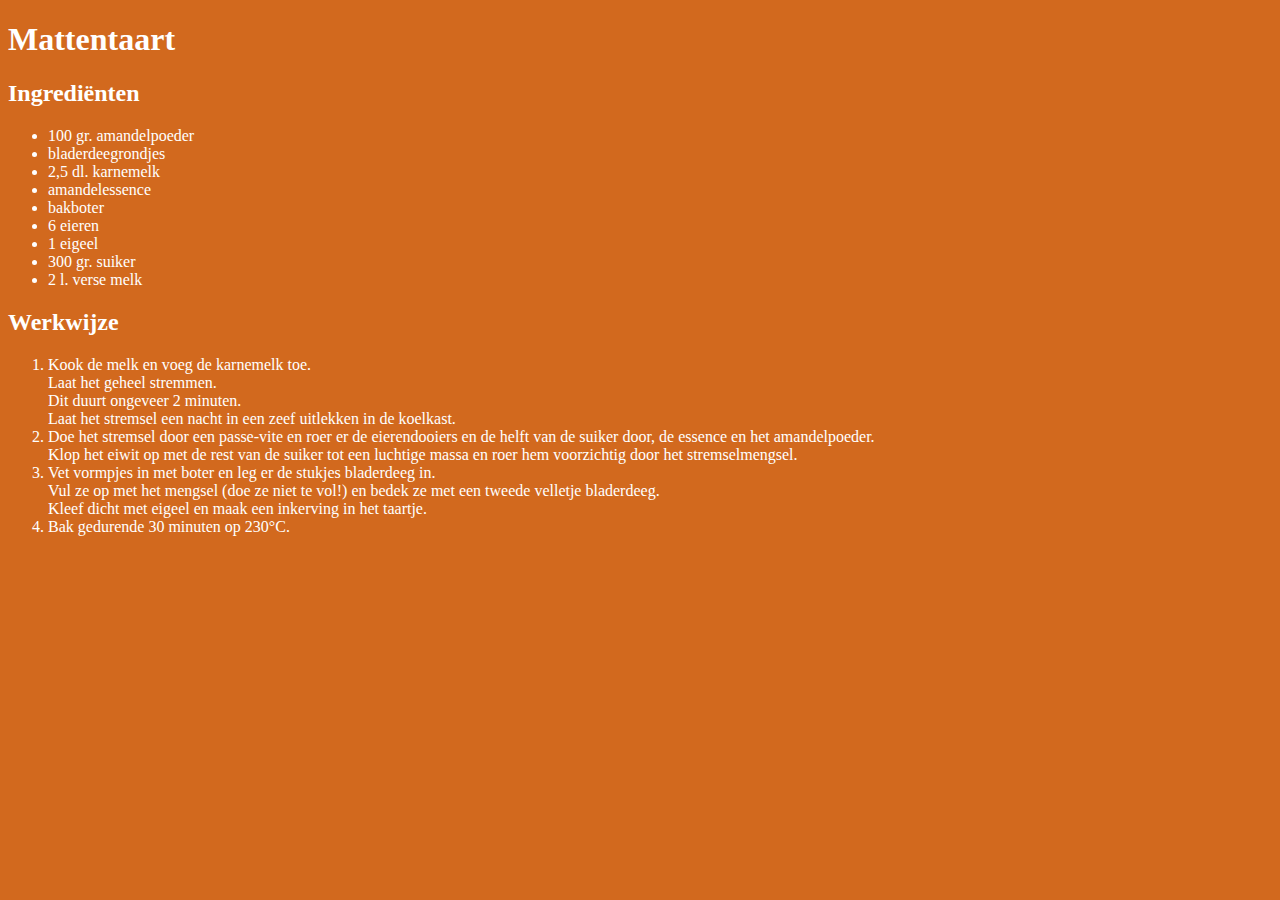
<file: mattentaart.html>
<!DOCTYPE html>
<html>
<head>
<meta charset="UTF-8">
<title>Mattentaart</title>
<link rel="stylesheet" href="default.css">
</head>
<body>
<h1>Mattentaart</h1>
<h2>Ingrediënten</h2>
<ul>
<li>100 gr. amandelpoeder</li>
<li>bladerdeegrondjes</li>
<li>2,5 dl. karnemelk</li>
<li>amandelessence</li>
<li>bakboter</li>
<li>6 eieren</li>
<li>1 eigeel</li>
<li>300 gr. suiker</li>
<li>2 l. verse melk</li>
</ul>
<h2>Werkwijze</h2>
<ol>
<li>Kook de melk en voeg de karnemelk toe.<br>
Laat het geheel stremmen.<br>
Dit duurt ongeveer 2 minuten.<br>
Laat het stremsel een nacht in een zeef uitlekken in de koelkast.</li>
<li>Doe het stremsel door een passe-vite en roer er de eierendooiers en de helft van de suiker door, de essence en het amandelpoeder.<br>
Klop het eiwit op met de rest van de suiker tot een luchtige massa en roer hem voorzichtig door het stremselmengsel.</li>
<li>
Vet vormpjes in met boter en leg er de stukjes bladerdeeg in.<br>
Vul ze op met het mengsel (doe ze niet te vol!) en bedek ze met een tweede velletje bladerdeeg.<br>
Kleef dicht met eigeel en maak een inkerving in het taartje.</li>
<li>Bak gedurende 30 minuten op 230°C.</li>
</ol>
</body>
</html>
</file>
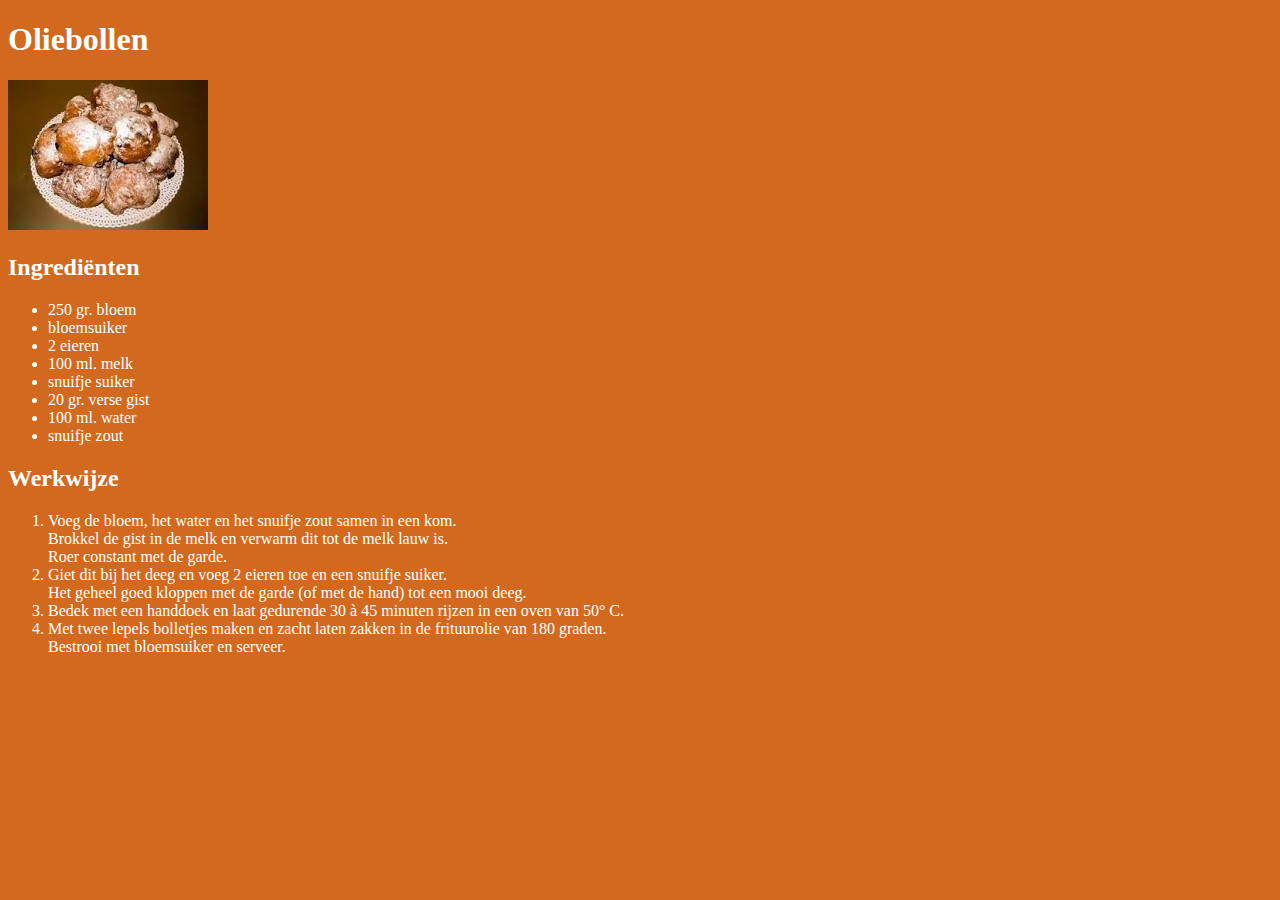
<file: oliebollen 2.html>
<!DOCTYPE html>
<html>
<head>
<meta charset="UTF-8">
<title>Oliebollen</title>
<link rel="stylesheet" href="default.css">
</head>
<body>
<h1>Oliebollen</h1>
<img src="images/oliebollen.jpg" alt="oliebollen">
<h2>Ingrediënten</h2>
<ul>
<li>250 gr. bloem</li>
<li>bloemsuiker</li>
<li>2 eieren</li>
<li>100 ml. melk</li>
<li>snuifje suiker</li>
<li>20 gr. verse gist</li>
<li>100 ml. water</li>
<li>snuifje zout</li>
</ul>
<h2>Werkwijze</h2>
<ol>
<li>Voeg de bloem, het water en het snuifje zout samen in een kom.<br>
Brokkel de gist in de melk en verwarm dit tot de melk lauw is.<br>
Roer constant met de garde.</li>
<li>Giet dit bij het deeg en voeg 2 eieren toe en een snuifje suiker.<br>
Het geheel goed kloppen met de garde (of met de hand) tot een mooi deeg.</li>
<li>Bedek met een handdoek en laat gedurende 30 à 45 minuten rijzen in een oven van 50° C.</li>
<li>Met twee lepels bolletjes maken en zacht laten zakken in de frituurolie van 180 graden.<br>
Bestrooi met bloemsuiker en serveer.</li>
</ol>
</body>
</html>
</file>
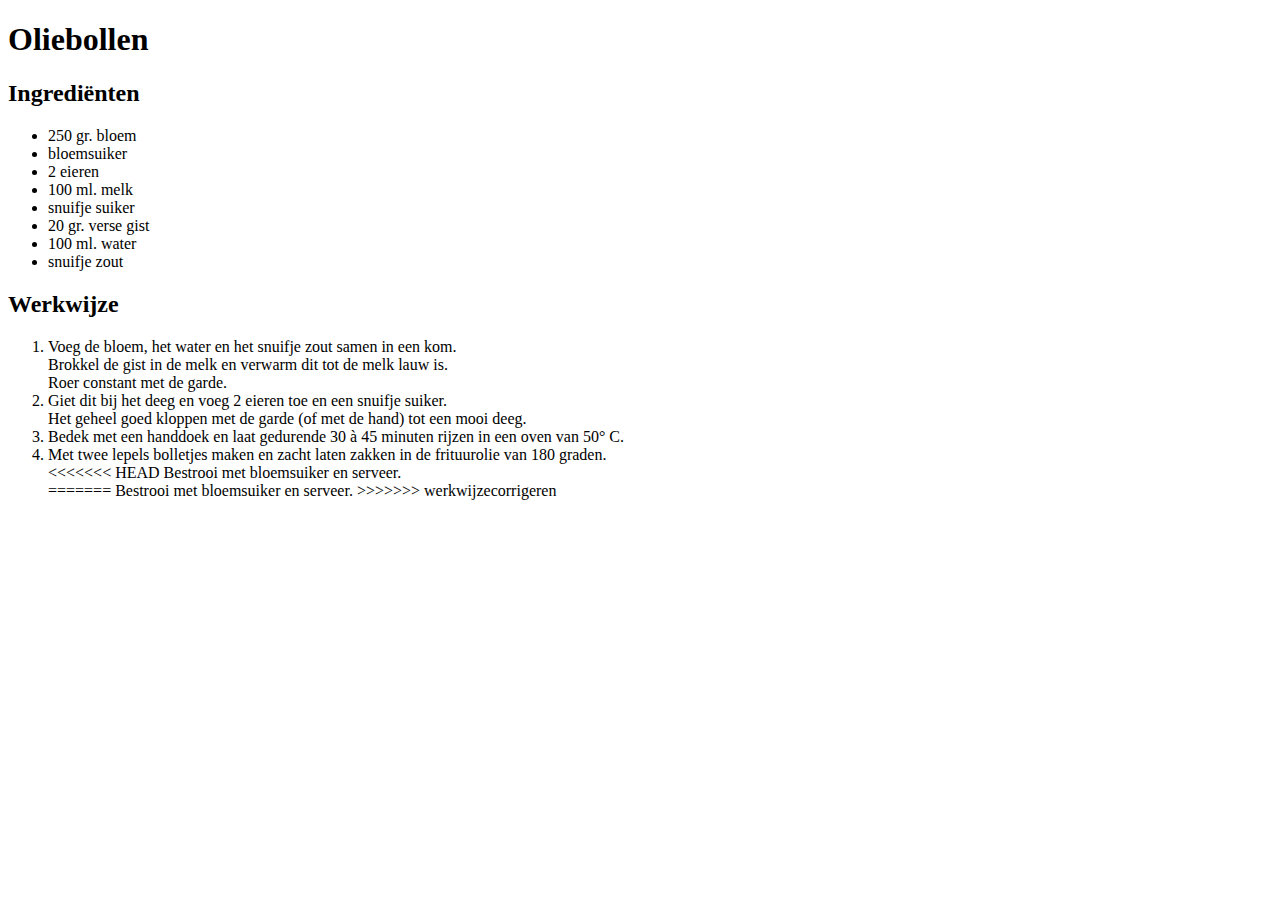
<file: oliebollen.html>
<!DOCTYPE html>
<html>
<head>
<meta charset="UTF-8">
<title>Oliebollen</title>
</head>
<body>
<h1>Oliebollen</h1>
<h2>Ingrediënten</h2>
<ul>
<li>250 gr. bloem</li>
<li>bloemsuiker</li>
<li>2 eieren</li>
<li>100 ml. melk</li>
<li>snuifje suiker</li>
<li>20 gr. verse gist</li>
<li>100 ml. water</li>
<li>snuifje zout</li>
</ul>
<h2>Werkwijze</h2>
<ol>
<li>Voeg de bloem, het water en het snuifje zout samen in een kom.<br>
Brokkel de gist in de melk en verwarm dit tot de melk lauw is.<br>
Roer constant met de garde.</li>
<li>Giet dit bij het deeg en voeg 2 eieren toe en een snuifje suiker.<br>
Het geheel goed kloppen met de garde (of met de hand) tot een mooi deeg.</li>
<li>Bedek met een handdoek en laat gedurende 30 à 45 minuten rijzen in een oven van 50° C.</li>
<li>Met twee lepels bolletjes maken en zacht laten zakken in de frituurolie van 180 graden.<br>
<<<<<<< HEAD
Bestrooi met bloemsuiker en serveer.</li>
=======
Bestrooi met bloemsuiker en serveer.</li>
>>>>>>> werkwijzecorrigeren
</ol>
</body>
</html>
</file>
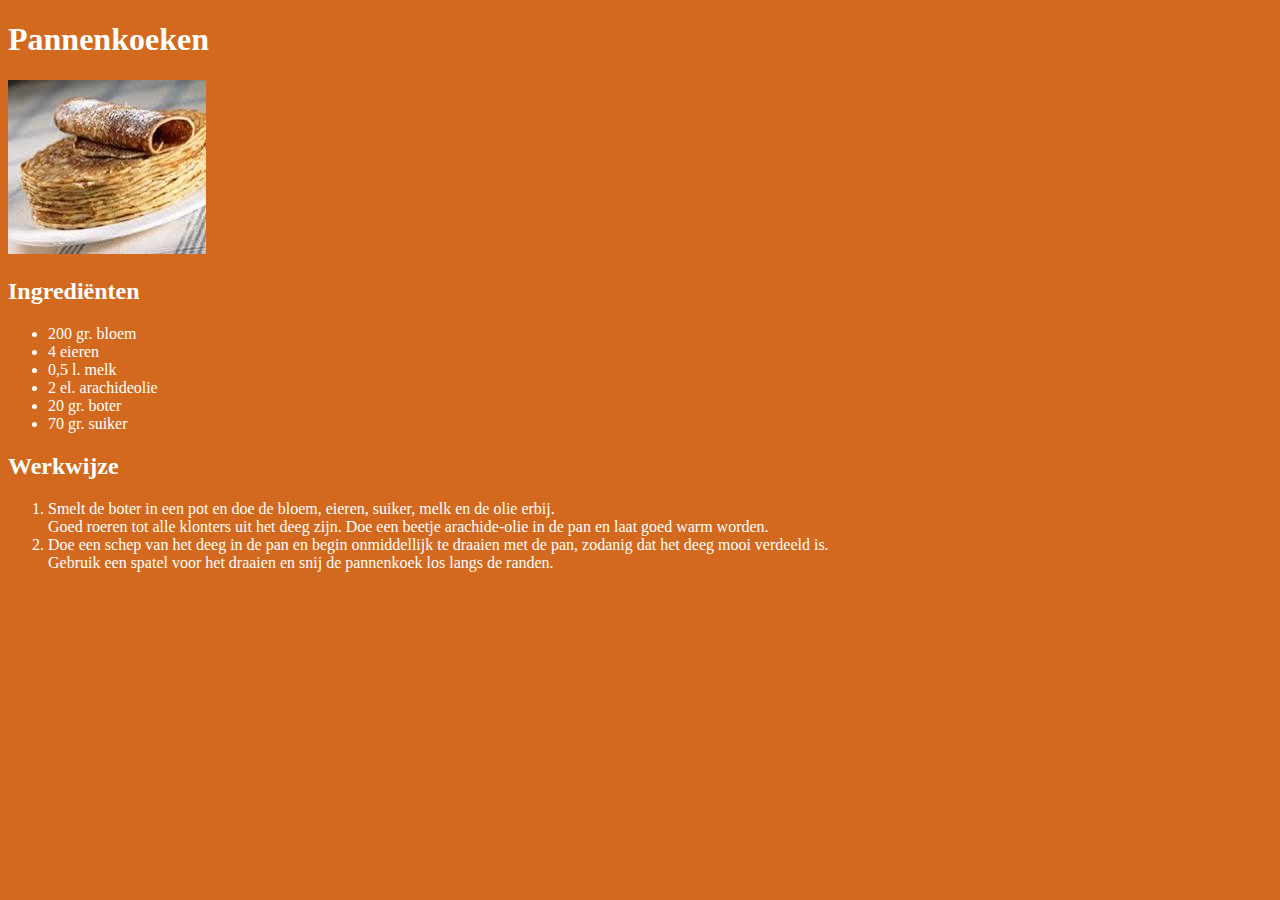
<file: pannenkoeken 2.html>
<!DOCTYPE html>
<html>
<head>
<meta charset="UTF-8">
<title>Pannenkoeken</title>
<link rel="stylesheet" href="default.css">
</head>
<body>
<h1>Pannenkoeken</h1>
<img src="images/pannenkoeken.jpg" alt="pannenkoeken">
<h2>Ingrediënten</h2>
<ul>
<li>200 gr. bloem</li>
<li>4 eieren</li>
<li>0,5 l. melk</li>
<li>2 el. arachideolie</li>
<li>20 gr. boter</li>
<li>70 gr. suiker</li>
</ul>
<h2>Werkwijze</h2>
<ol>
<li>Smelt de boter in een pot en doe de bloem, eieren, suiker, melk en de olie erbij.<br>
Goed roeren tot alle klonters uit het deeg zijn. Doe een beetje arachide-olie in de pan en laat goed warm worden.</li>
<li>Doe een schep van het deeg in de pan en begin onmiddellijk te draaien met de pan, zodanig dat het deeg mooi verdeeld is.<br>
Gebruik een spatel voor het draaien en snij de pannenkoek los langs de randen.</li>
</ol>
</body>
</html>
</file>
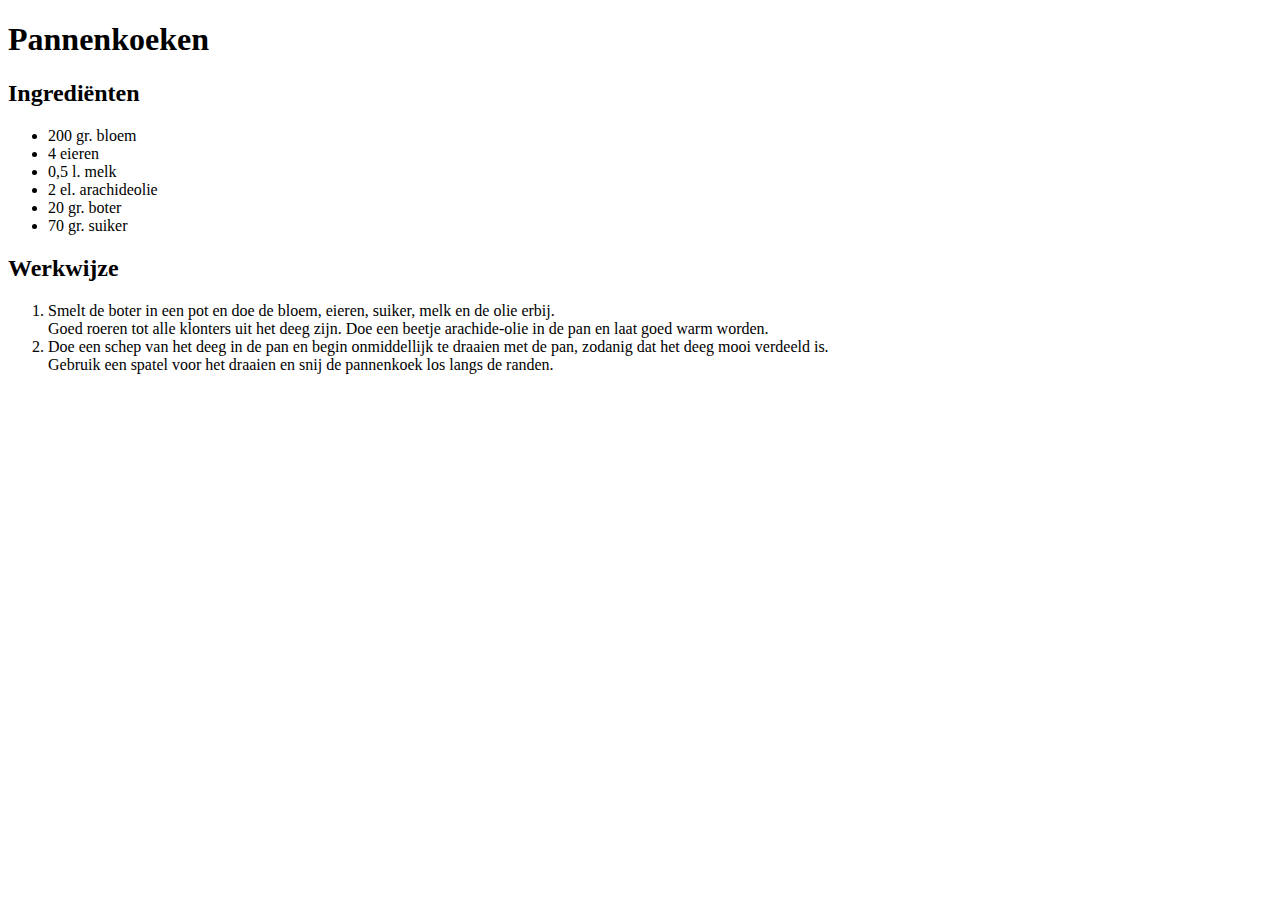
<file: pannenkoeken.html>
<!DOCTYPE html>
<html>
<head>
<meta charset="UTF-8">
<title>Pannenkoeken</title>
</head>
<body>
<h1>Pannenkoeken</h1>
<h2>Ingrediënten</h2>
<ul>
<li>200 gr. bloem</li>
<li>4 eieren</li>
<li>0,5 l. melk</li>
<li>2 el. arachideolie</li>
<li>20 gr. boter</li>
<li>70 gr. suiker</li>
</ul>
<h2>Werkwijze</h2>
<ol>
<li>Smelt de boter in een pot en doe de bloem, eieren, suiker, melk en de olie erbij.<br>
Goed roeren tot alle klonters uit het deeg zijn. Doe een beetje arachide-olie in de pan en laat goed warm worden.</li>
<li>Doe een schep van het deeg in de pan en begin onmiddellijk te draaien met de pan, zodanig dat het deeg mooi verdeeld is.<br>
Gebruik een spatel voor het draaien en snij de pannenkoek los langs de randen.</li>
</ol>
</body>
</html>
</file>
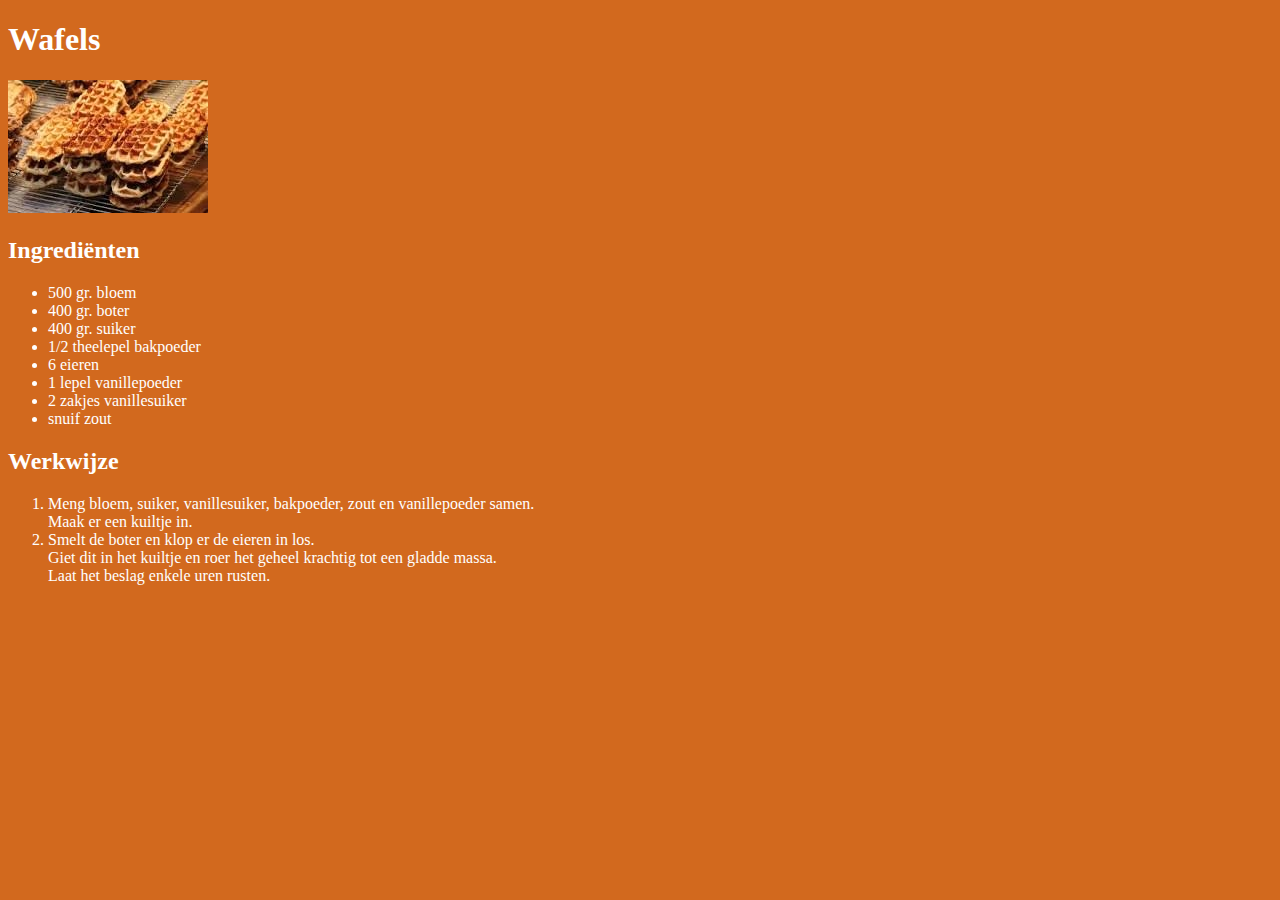
<file: wafels 2.html>
<!DOCTYPE html>
<html>
<head>
<meta charset="UTF-8">
<title>Wafels</title>
<link rel="stylesheet" href="default.css">
</head>
<body>
<h1>Wafels</h1>
<img src="images/wafels.jpg" alt="wafels">
<h2>Ingrediënten</h2>
<ul>
<li>500 gr. bloem</li>
<li>400 gr. boter</li>
<li>400 gr. suiker</li>
<li>1/2 theelepel bakpoeder</li>
<li>6 eieren</li>
<li>1 lepel vanillepoeder</li>
<li>2 zakjes vanillesuiker</li>
<li>snuif zout</li>
</ul>
<h2>Werkwijze</h2>
<ol>
<li>Meng bloem, suiker, vanillesuiker, bakpoeder, zout en vanillepoeder samen.<br>
Maak er een kuiltje in.</li>
<li>Smelt de boter en klop er de eieren in los.<br>
Giet dit in het kuiltje en roer het geheel krachtig tot een gladde massa.<br>
Laat het beslag enkele uren rusten.</li>
</ol>
</body>
</html>
</file>
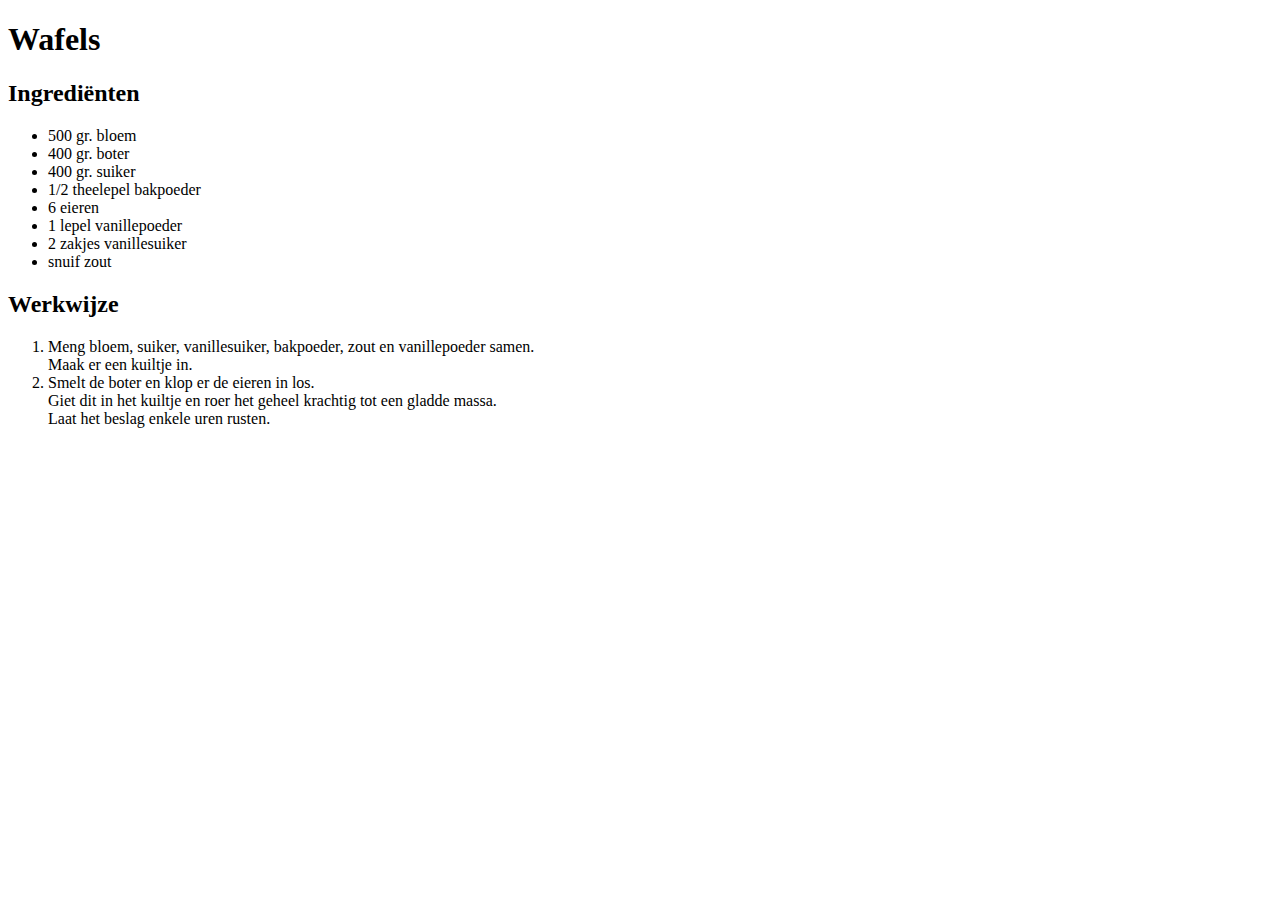
<file: wafels.html>
<!DOCTYPE html>
<html>
<head>
<meta charset="UTF-8">
<title>Wafels</title>
</head>
<body>
<h1>Wafels</h1>
<h2>Ingrediënten</h2>
<ul>
<li>500 gr. bloem</li>
<li>400 gr. boter</li>
<li>400 gr. suiker</li>
<li>1/2 theelepel bakpoeder</li>
<li>6 eieren</li>
<li>1 lepel vanillepoeder</li>
<li>2 zakjes vanillesuiker</li>
<li>snuif zout</li>
</ul>
<h2>Werkwijze</h2>
<ol>
<li>Meng bloem, suiker, vanillesuiker, bakpoeder, zout en vanillepoeder samen.<br>
Maak er een kuiltje in.</li>
<li>Smelt de boter en klop er de eieren in los.<br>
Giet dit in het kuiltje en roer het geheel krachtig tot een gladde massa.<br>
Laat het beslag enkele uren rusten.</li>
</ol>
</body>
</html>
</file>
<file: default.css>
body {
	font-family: verdana;
	background-color: Chocolate;
	color: white;
}
</file>
